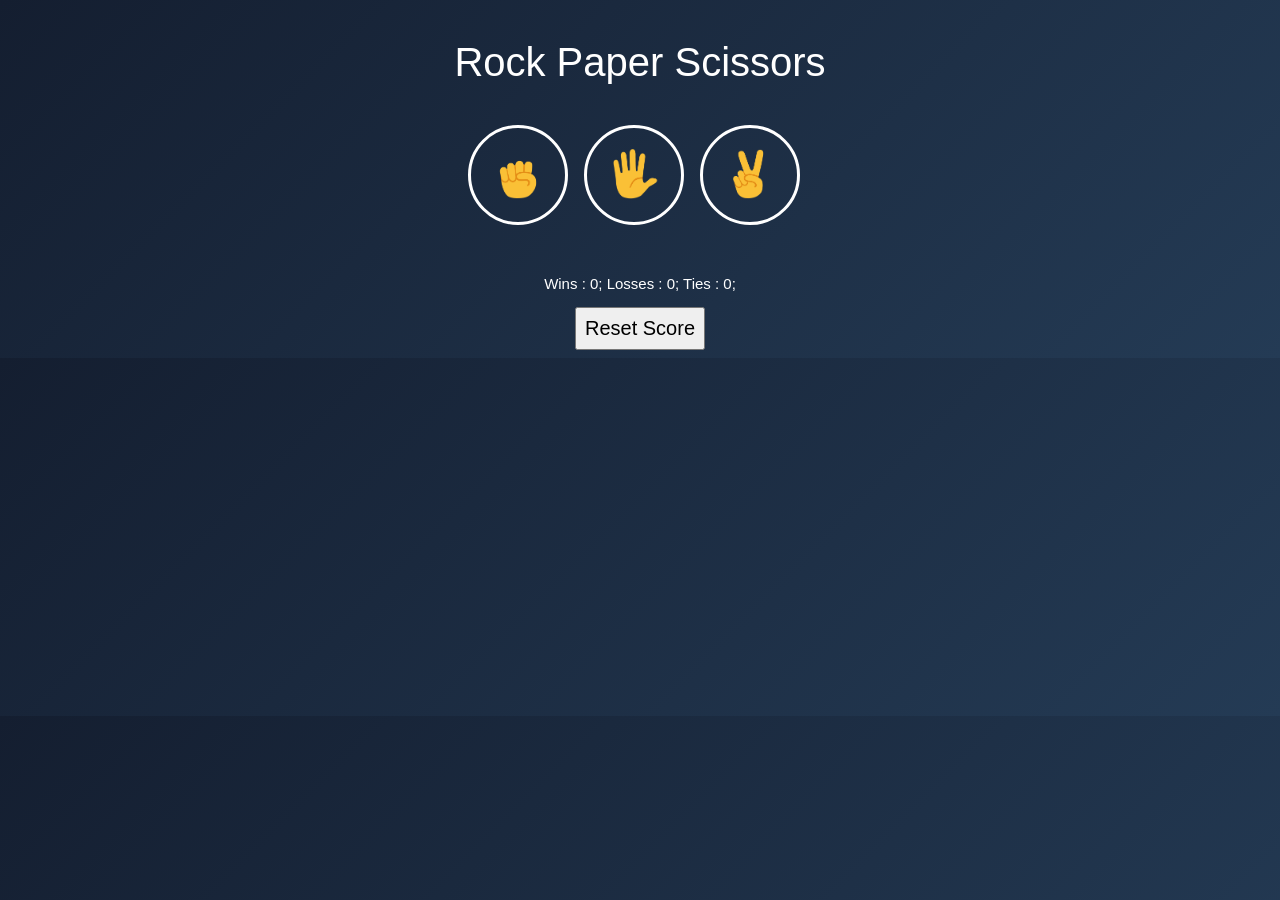
<file: index.html>
<!DOCTYPE html>
<html>
    <head>
        <title>Rock Paper Scissors</title>
        <link rel="stylesheet" href="style.css">
    </head> 
    <body>
        <p class="size"> Rock Paper Scissors</p>
        
        <button class="btn"  onclick="
                playGame('Rock');
                ">
                <img class="img"  src="images/rock-emoji.png" alt=""/>
            </button>
            
            <button class="btn" onclick="
                playGame('Paper');
                ">
                <img class="img" src="images/paper-emoji.png">
            </button>
            
            
            <button class="btn"  onclick="
                playGame('Scissors');
                
                ">
                <img class="img"  src="images/scissors-emoji.png">
            </button>
            <p class="js-result result"></p>
            <p class="js-move move"> </p>
            <p class=" js-score score"></p>
            <button   class="reset-btn"
            onclick="
                score.Wins = 0;
                score.Losses = 0;
                score.Ties = 0;
                localStorage.removeItem('score');
                updateScore();
                ">
                Reset Score
            </button>
            
            <script src="Rock-Paper-Scissors.js">
                
            </script>
            
        </body>
        </html>
</file>
<file: style.css>
body{
    font-family: Arial, Helvetica, sans-serif;
    text-align: center;
    background: linear-gradient(135deg, #141e30,#243b55);
    color: white
    
    }

    .size{
        font-size: 40px;
<<<<<<< HEAD
        text-align: center;
=======
>>>>>>> 7954d86 (Updated CSS styling)
        font-weight: 600; 
        text-align: center;
    }

  
    .img{
        height: 50px;
    }

    .btn{
        background-color: transparent;
        border: 3px solid white;
        height: 100px;
        width: 100px;
        border-radius: 50%;
        margin-right: 12px;
    }

    .result{
        font-size: 30px;
        font-weight: 500;
        
    }

    .move{
        font-size: 20px;
    }

    .score{
        font-size: 15px;
        margin-top: 50px;
    }

    .reset-btn{
        font-size: 20px;
        padding: 8px;
    }

    .reset-btn:hover{
        background-color: transparent;
        color: white;
        cursor:pointer;
        transform: scale(1.1);
        border: 2px solid white;
        }
    .btn:hover{
        cursor:grab;
     }
</file>
